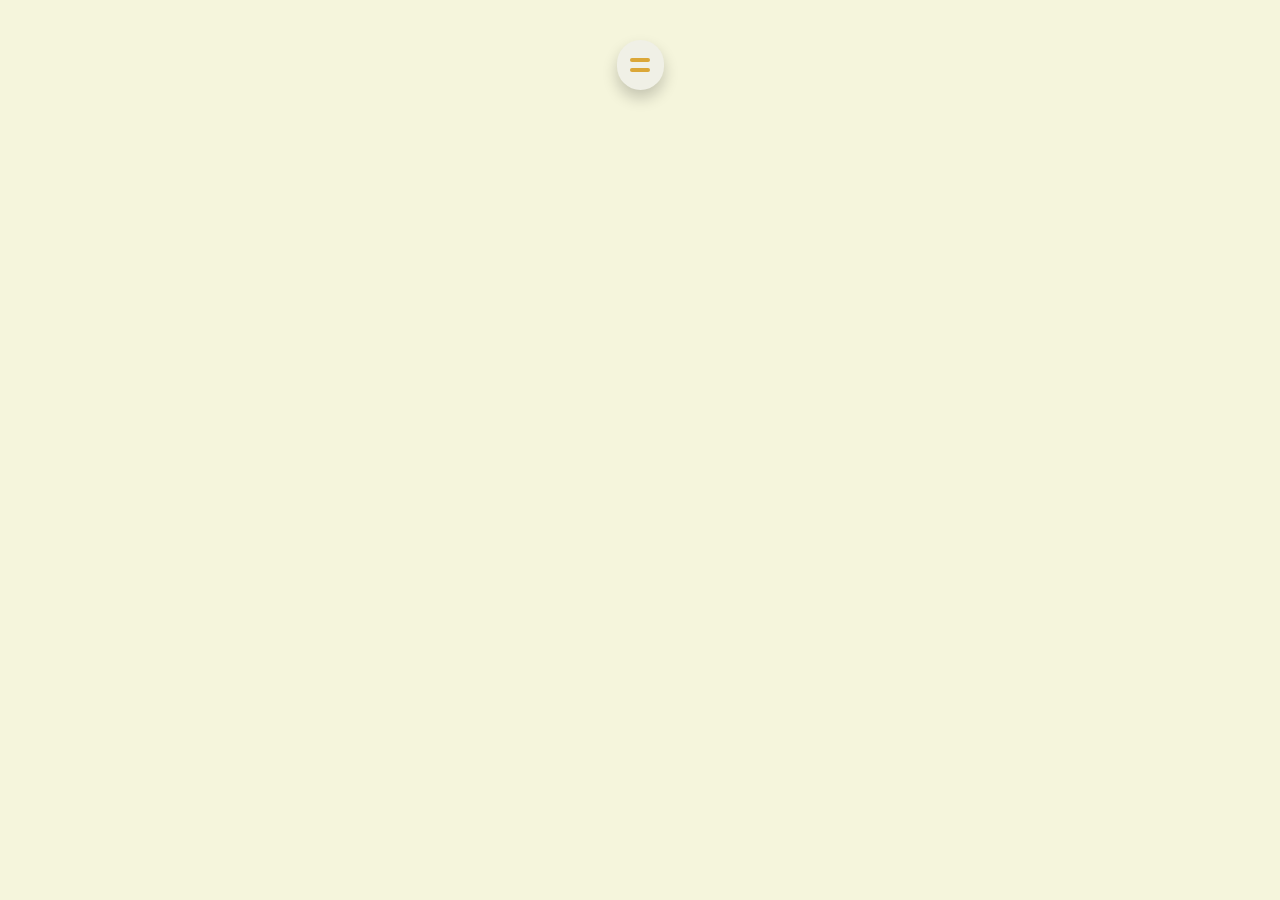
<file: cat.html>
<!DOCTYPE html>
<html>
    <head>
        <title>about cat</title>
        <link rel="stylesheet" href="style-cat.css">
    </head>
    <body>
        <div class="nav">
            <input type="checkbox">
            <span></span>
            <span></span>
            <div class="menu">
                <li><a href="index.html">home</a></li>
                <li><a href="album.html">album</a></li>
                <li><a href="cat.html">about</a></li>
                <li><a href="more.html">more</a></li>
            </div>
        </div>
        <div>
            <a href="https://id.wikipedia.org/wiki/Kucing_persia">
                <figure>
                    <img src="persia.jpg">
                    <figcaption>
                        <span style="top: 4px;">Kucing</span>
                        <span style="top: 12px;">Per</span>
                        <span>sia</span>
                        <span>(Felis catus)</span>
                    </figcaption>
                </figure>
            </a>
            <a href="https://id.wikipedia.org/wiki/Kucing_himalaya">
                <figure>
                    <img src="himalaya.jpg">
                    <figcaption>
                        <span>Kucing</span>
                        <span>Hima</span>
                        <span>laya</span>
                        <span>(Felis catus)</span>
                    </figcaption>
                </figure>
            </a>            
            <a href="https://id.wikipedia.org/wiki/Kucing_munchkin">
                <figure>
                    <img src="munchkin.jpg">
                    <figcaption>
                        <span>Kucing</span>
                        <span>Munch</span>
                        <span>kin</span>
                        <span>(Felis catus)</span>
                    </figcaption>
                </figure>
            </a>            
        </div>        
    </body>
</html>
</file>
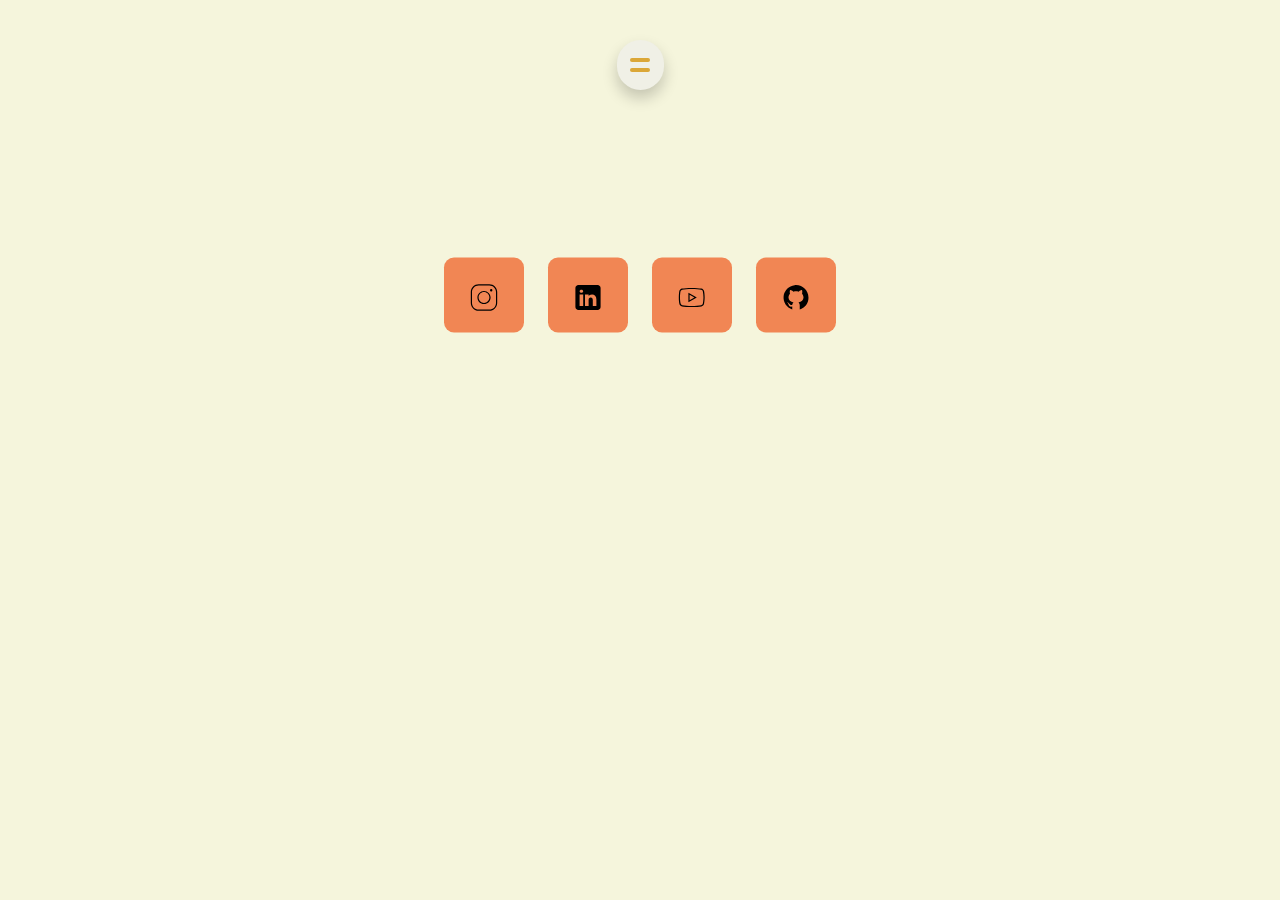
<file: more.html>
<!DOCTYPE html>
<html>
    <head>
        <title>more</title>
        <link rel="stylesheet" href="style-more.css">
    </head>
    <body>
        <div class="nav">
            <input type="checkbox">
            <span></span>
            <span></span>
            <div class="menu">
                <li><a href="index.html">home</a></li>
                <li><a href="album.html">album</a></li>
                <li><a href="cat.html">about</a></li>
                <li><a href="more.html">more</a></li>
            </div>
        </div>
        <div class="box">
            <a href="https://www.instagram.com/abiqyanisa/">
                <img src="icons8-instagram.svg" style="width: 30px;">
                <span>Instagram</span>
            </a>
            <a href="https://www.linkedin.com/in/fathimah-abiyyi-khairunnisa-450324259/">
                <img src="icons8-linkedin.svg" style="width: 30px;">
                <span>Linked In</span>
            </a>
            <a href="https://www.youtube.com/channel/UCAE7JFMDAf6RJnyyYs7Qyhg">
                <img src="icons8-youtube.svg" style="width: 30px;">
                <span>Youtube</span>
            </a>
            <a href="https://github.com/abiqyanisa">
                <img src="icons8-github.svg" style="width: 30px;">
                <span>Github</span>
            </a>
        </div>
    </body>
</html>
</file>
<file: style-cat.css>
@import url(https://fonts.googleapis.com/css?family=Signika:700,300,600);

body { 
  background:beige; 
  margin: 20px;
  padding: 0;
  min-height: 50vh;
  position: relative;
  text-align: center; 
  overflow:hidden; 
  font-family: 'Signika';
}

/* navigation */

.nav {
  display: inline-flex;
  justify-content: center;
  align-items: center;
  position: relative;
  background-color: rgb(240, 240, 230);
  padding: 15px;
  margin-top: 20px;
  margin-bottom: 20px;
  transition: 0.5s;
  border-radius: 50px;
  overflow: hidden;
  box-shadow: 0 8px 15px rgba(0,0,0,.2);
  font-family: 'Signika';
}
.menu {
  justify-content: center;
  display: flex;
  margin: 0;
  padding: 0;
  width: 0;
  overflow: hidden;
  transition: 0.5s;
}
.nav input:checked ~ .menu {
  width: 350px;
}
.menu li {
  list-style: none;
  margin: 0 15px;
}
.menu li a {
  text-decoration: none;
  color: #666;
  text-transform: uppercase;
  font-weight: 600;
  transition: 0.5s;
}
.menu li a:hover {
  color: #161919;
}
.nav input {
  width: 10px;
  height: 10px;
  cursor: pointer;
  opacity: 0;
}
.nav span {
  position: absolute;
  left: 13px;
  width: 20px;
  height: 4px;
  border-radius: 50px;
  background-color: #dba737;
  pointer-events: none;
  transition: 0.5s;
}
.nav input:checked ~ span {
  background-color: #e26328;
}
.nav span:nth-child(2) {
  transform: translateY(-5px);
}
.nav input:checked ~ span:nth-child(2) {
  transform: translateY(0) rotate(-45deg);
}
.nav span:nth-child(3) {
  transform: translateY(5px);
}
.nav input:checked ~ span:nth-child(3) {
  transform: translateY(0) rotate(45deg);
}

/* image */

img {
  width: 350px;
  margin: 0;
}

/* figure */

@import url('https://fonts.googleapis.com/css?family=Lato|Sedgwick+Ave+Display');

:root {
  --font-display: 'Signika';
  --box-shadow: 0px 21px 32px 0px rgba(8, 40, 34, 0.89);
  --color-bg: #0d3029;
  --grad-bright: linear-gradient(-55deg, hsl(0, 0%, 100%) 0%, hsl(0, 0%, 100%) 100%);
  --grad-dark: linear-gradient(-55deg, #248391 0%, #8fc2c9 100%);
  --fig-width: 350px;
  --fig-height: 230px;
  --delay-base: 500ms;
  --delay-added: 100ms;
  --acc-back: cubic-bezier(0.175, 0.885, 0.320, 1.275);
}
*,
*:before,
*:after{
  box-sizing:border-box;
  -webkit-tap-highlight-color: rgba(255,255,255,0);
}
figure img{
  width: 100%;
  height: auto;
  border-radius: 2px 35px;
  box-shadow: var(--box-shadow);
  animation: popInImg 700ms var(--acc-back) 1 forwards;
  animation-delay: var(--delay-base);
  opacity: 0;
  transform: skewY(1deg);
}
figure{
  display: block;
  position: relative;
  width: var(--fig-width);
  height: var(--fig-height);
  transition: transform 600ms var(--acc-back);
  margin: 10px;
  margin-top: 90px;
  margin-left: 70px;
  padding: 0;
  float: left;
  align-content: center;
}
figure:hover{
  transform: scale(1.05) skewY(-1deg);
}

/* figcaption */

figcaption{
  transition: transform 600ms var(--acc-back), opacity 100ms ease-in;
  height: inherit;
  position: absolute;
  top: 0; left: 0;
  width: 100%; 
  height: 100%;
}
figure:hover figcaption{
  opacity: 0;
  transform: scale(.91);
}
@keyframes popInImg{
  0%{
    transform: skewY(5deg) scaleX(.89) scaleY(.89);
    opacity: 0;
  }
  100%{
    opacity: 1;    
  }
}
figcaption span{
  position: absolute;
  display: block;
  background: var(--grad-bright);
  -webkit-background-clip: text;
  background-clip: text;
  -webkit-text-fill-color: transparent;
  font-family: var(--font-display);
  transform: skewY(-13deg);
  text-shadow: var(--box-shadow);
  animation: popIn 600ms var(--acc-back) 1 forwards;
  opacity: 0;
}
@keyframes popIn{
  0%,13%{
    transform: scaleX(.89) scaleY(.75);
    opacity: 0;
  }
  100%{
    transform: skewY(-13deg);
    opacity: 1;    
  }
}
figcaption span:nth-of-type(1){
  top: 3px; left: 10px;
  font-size:20px;
  animation-delay: calc(var(--delay-base) + 1 * var(--delay-added));
}
figcaption span:nth-of-type(2){
  top: 5px; left: 5px;
  font-size: 60px;
  font-family: var(--font-display);
  animation-delay: calc(var(--delay-base) + 2 * var(--delay-added));
}
figcaption span:nth-of-type(3){
  bottom: 25px; right: 5px;
  font-size: 60px;
  font-family: var(--font-display);
  animation-delay: calc(var(--delay-base) + 3 * var(--delay-added));
}
figcaption span:nth-of-type(4){
  bottom: 12px; right: 5px;
  font-size: 20px;
  animation-delay: calc(var(--delay-base) + 4 * var(--delay-added)); 
}

/* screen */

@media screen and (max-width: 539px){
  figure{
    max-width: var(--fig-width);
    max-height: var(--fig-height);
    width: auto;
    height: auto;
  }
  figcaption span:nth-of-type(1),
  figcaption span:nth-of-type(4){
    font-size: 50px;
  }  
  figcaption span:nth-of-type(2),
  figcaption span:nth-of-type(3){
    font-size: 50px;
  }  
  figcaption span:nth-of-type(4){
    bottom: 5px;
  }
}
</file>
<file: style-more.css>
@import url(https://fonts.googleapis.com/css?family=Signika:700,300,600);

body { 
    background:beige; 
    margin: 20px;
    padding: 0;
    min-height: 50vh;
    position: relative;
    text-align: center; 
    overflow:hidden; 
    font-family: 'Signika';
}

/* navigation */

.nav {
    display: inline-flex;
    justify-content: center;
    align-items: center;
    position: relative;
    background-color: rgb(240, 240, 230);
    padding: 15px;
    margin-top: 20px;
    margin-bottom: 20px;
    transition: 0.5s;
    border-radius: 50px;
    overflow: hidden;
    box-shadow: 0 8px 15px rgba(0,0,0,.2);
    font-family: 'Signika';
}
.menu {
    justify-content: center;
    display: flex;
    margin: 0;
    padding: 0;
    width: 0;
    overflow: hidden;
    transition: 0.5s;
}
.nav input:checked ~ .menu {
    width: 350px;
}
.menu li {
    list-style: none;
    margin: 0 15px;
}
.menu li a {
    text-decoration: none;
    color: #666;
    text-transform: uppercase;
    font-weight: 600;
    transition: 0.5s;
}
.menu li a:hover {
    color: #161919;
}
.nav input {
    width: 10px;
    height: 10px;
    cursor: pointer;
    opacity: 0;
}
.nav span {
    position: absolute;
    left: 13px;
    width: 20px;
    height: 4px;
    border-radius: 50px;
    background-color: #dba737;
    pointer-events: none;
    transition: 0.5s;
}
.nav input:checked ~ span {
    background-color: #e26328;
}
.nav span:nth-child(2) {
    transform: translateY(-5px);
}
.nav input:checked ~ span:nth-child(2) {
    transform: translateY(0) rotate(-45deg);
}
.nav span:nth-child(3) {
    transform: translateY(5px);
}
.nav input:checked ~ span:nth-child(3) {
    transform: translateY(0) rotate(45deg);
}

/* box */
  
.box {
    text-align: center;
    display: inline-block;
    position:absolute;
    top:50%;
    left:50%;
    -ms-transform:translate(-50%,-50%);
    -webkit-transform:translate(-50%,-50%);
    transform:translate(-50%,-50%);
}
.box a {
    color:#fff;
    background: #f18654;
    border-radius: 10px;
    text-align:center;
    text-decoration: none;
    font-family: 'Signika';
    position: relative;
    display: inline-block;
    width: 80px;
    height: 50px;
    padding-top: 25px;
    margin: 0 10px;
    margin-top: 100px;
    -o-transition: all .5s;
    -webkit-transition: all .5s;
    -moz-transition: all .5s;
    transition: all .5s;
        -webkit-font-smoothing: antialiased;
}
.box a:hover {
    background: #f0b680;
}

/* pop-up text */

.box a span {
    color:#666;
    position:absolute;
    font-family:sans-serif;
    bottom:0;
    left:-25px;
    right:-25px;
    padding:5px 7px;
    z-index:-1;
    font-size:15px;
    border-radius:5px;
    background:#fff;
    visibility:hidden;
    opacity:0;
    -o-transition:all .5s cubic-bezier(0.68, -0.55, 0.265, 1.55);
    -webkit-transition: all .5s cubic-bezier(0.68, -0.55, 0.265, 1.55);
    -moz-transition: all .5s cubic-bezier(0.68, -0.55, 0.265, 1.55);
    transition: all .5s cubic-bezier(0.68, -0.55, 0.265, 1.55);
}
.box a span:before {
    content:'';
    width: 0; 
    height: 0; 
    border-left: 5px solid transparent;
    border-right: 5px solid transparent;
    border-top: 5px solid #fff;
    position:absolute;
    bottom:-5px;
    left: 60px;
}
.box a:hover span {
    bottom: 90px;
    visibility:visible;
    opacity:1;
}
</file>
